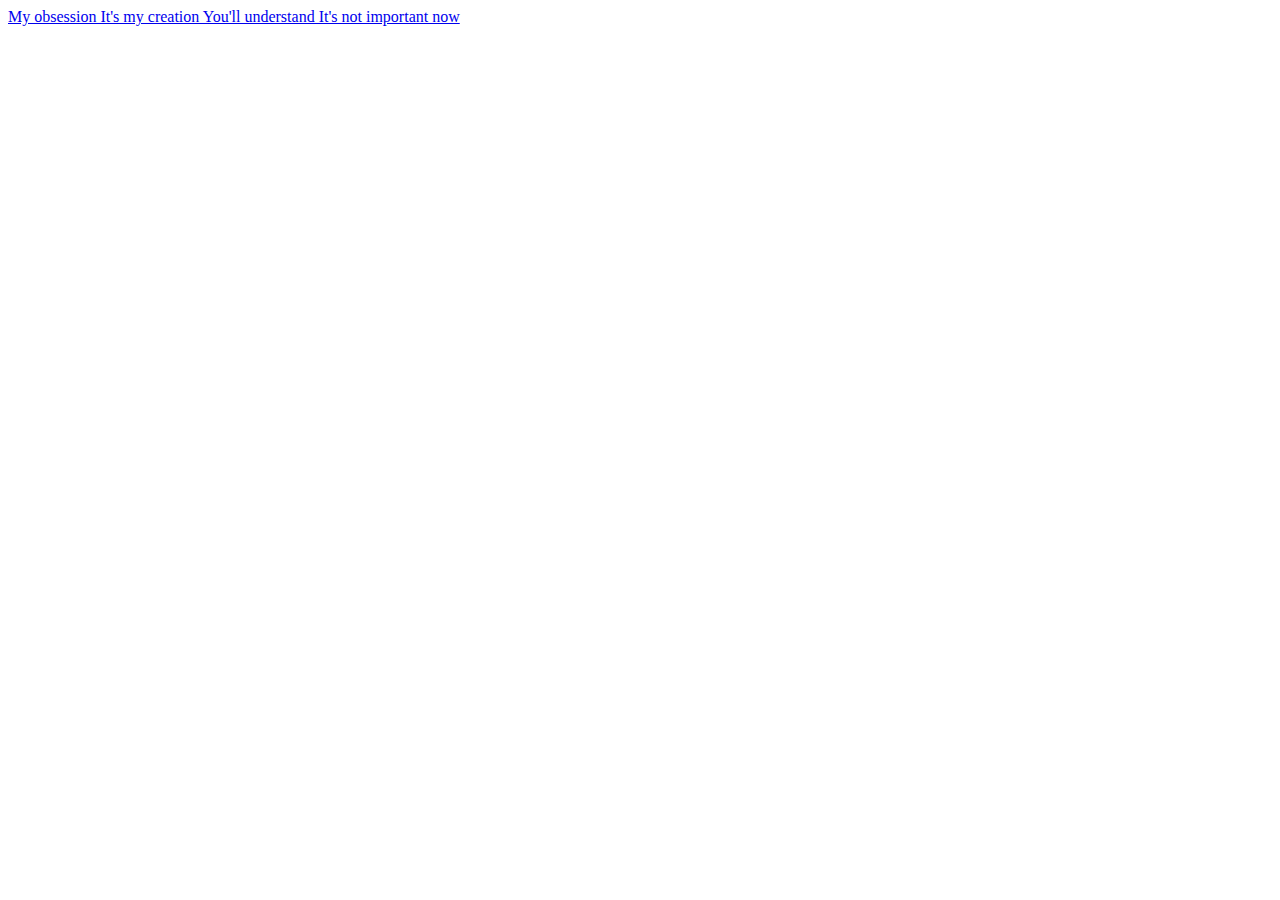
<file: index.html>
<!DOCTYPE html>
<html>
<head>
<meta charset="utf-8">
<title>iamarachinghorseiamarachinghorseiamarachinghorseiamarachinghorseiamarachinghorseiamarachinghorseiamarachinghorse</title>
</head>
<body>
	<a href="http://www.youtube.com/watch?v=uQoYeMAS5qo&noredirect=1" target="blank">
		My obsession
		It's my creation
		You'll understand
		It's not important now
	</a>
</body>
</html>
</file>
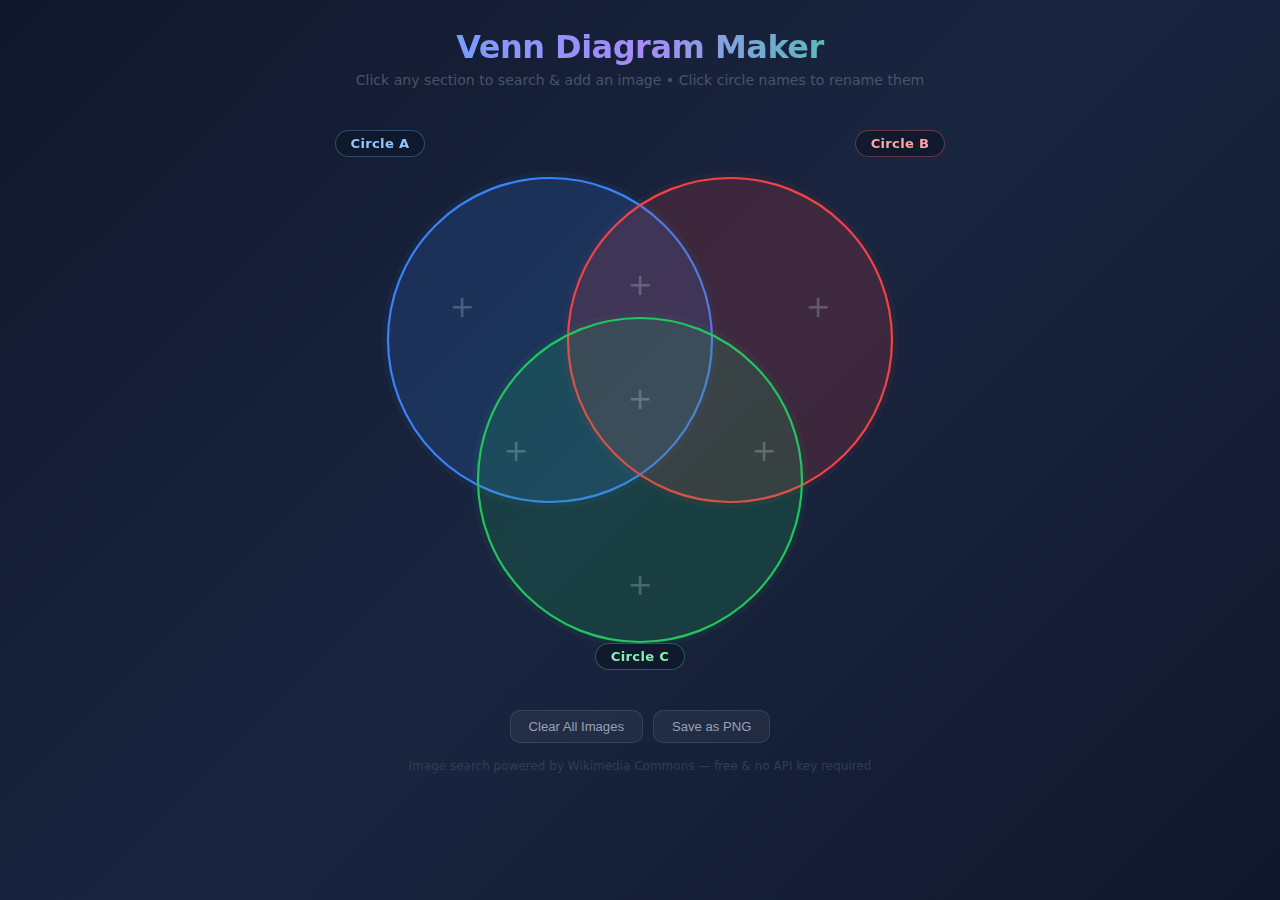
<file: venn-builder-claude/index.html>
<!DOCTYPE html>
<html lang="en">
<head>
<meta charset="UTF-8">
<meta name="viewport" content="width=device-width, initial-scale=1.0">
<title>Venn Diagram Maker</title>
<style>
* { box-sizing: border-box; margin: 0; padding: 0; }

body {
  font-family: 'Segoe UI', system-ui, -apple-system, sans-serif;
  background: linear-gradient(135deg, #0f172a 0%, #1a2540 50%, #0f172a 100%);
  min-height: 100vh;
  color: #e2e8f0;
  display: flex;
  flex-direction: column;
  align-items: center;
  padding: 28px 20px 40px;
}

header { text-align: center; margin-bottom: 24px; }

h1 {
  font-size: 2rem;
  font-weight: 700;
  background: linear-gradient(90deg, #60a5fa, #a78bfa, #34d399);
  -webkit-background-clip: text;
  -webkit-text-fill-color: transparent;
  background-clip: text;
  margin-bottom: 6px;
  letter-spacing: -0.5px;
}

.subtitle { color: #475569; font-size: 0.88rem; }

/* ── Venn wrapper ─────────────────────────────── */
#venn-wrapper {
  position: relative;
  width: min(720px, 100vw - 40px);
  user-select: none;
}

#venn-svg { width: 100%; height: auto; display: block; }

/* ── Editable circle labels ───────────────────── */
.lbl-wrap {
  position: absolute;
  pointer-events: none;
  display: flex;
  justify-content: center;
}
.lbl-wrap.lbl-a { top: 18px;  left: 0;    width: 200px; }
.lbl-wrap.lbl-b { top: 18px;  right: 0;   width: 200px; }
.lbl-wrap.lbl-c { bottom: 22px; left: 50%; transform: translateX(-50%); width: 200px; }

.circle-label {
  pointer-events: auto;
  display: inline-block;
  text-align: center;
  padding: 5px 14px;
  border-radius: 999px;
  font-size: 0.82rem;
  font-weight: 700;
  letter-spacing: 0.3px;
  cursor: text;
  outline: none;
  min-width: 90px;
  border: 1.5px solid transparent;
  transition: border-color 0.2s, background 0.2s;
  white-space: nowrap;
  background: rgba(15, 23, 42, 0.85);
  backdrop-filter: blur(6px);
}
.circle-label.la { color: #93c5fd; border-color: rgba(96,165,250,0.35); }
.circle-label.lb { color: #fca5a5; border-color: rgba(248,113,113,0.35); }
.circle-label.lc { color: #86efac; border-color: rgba(74,222,128,0.35); }
.circle-label:focus { border-color: rgba(255,255,255,0.45); background: rgba(30,41,59,0.95); }

/* ── Modal backdrop ───────────────────────────── */
#modal-bg {
  display: none;
  position: fixed;
  inset: 0;
  background: rgba(0,0,0,0.72);
  backdrop-filter: blur(4px);
  z-index: 500;
  align-items: center;
  justify-content: center;
  padding: 20px;
}
#modal-bg.show { display: flex; }

/* ── Modal box ────────────────────────────────── */
#modal {
  background: #1e293b;
  border: 1px solid #2d3f55;
  border-radius: 20px;
  padding: 26px;
  width: 100%;
  max-width: 680px;
  max-height: 88vh;
  display: flex;
  flex-direction: column;
  gap: 14px;
  box-shadow: 0 30px 70px rgba(0,0,0,0.55);
}

.modal-head { display: flex; justify-content: space-between; align-items: center; gap: 12px; }

#modal-title {
  font-size: 1rem; font-weight: 600; color: #93c5fd;
  flex: 1; white-space: nowrap; overflow: hidden; text-overflow: ellipsis;
}

#modal-close {
  background: rgba(255,255,255,0.08); border: none; color: #94a3b8;
  width: 34px; height: 34px; border-radius: 10px; font-size: 1.1rem;
  cursor: pointer; display: flex; align-items: center; justify-content: center;
  flex-shrink: 0; transition: background 0.15s, color 0.15s;
}
#modal-close:hover { background: rgba(255,255,255,0.16); color: #e2e8f0; }

/* ── Search bar ───────────────────────────────── */
.search-bar { display: flex; gap: 8px; }

#search-input {
  flex: 1; background: #0f172a; border: 1.5px solid #2d3f55; border-radius: 11px;
  color: #e2e8f0; padding: 10px 14px; font-size: 0.93rem; transition: border-color 0.2s;
}
#search-input:focus { outline: none; border-color: #3b82f6; }
#search-input::placeholder { color: #3d5166; }

#search-btn {
  background: #3b82f6; color: #fff; border: none; border-radius: 11px;
  padding: 10px 22px; font-size: 0.93rem; font-weight: 600; cursor: pointer;
  transition: background 0.15s; white-space: nowrap;
}
#search-btn:hover  { background: #2563eb; }
#search-btn:active { background: #1d4ed8; }

/* ── Results area ─────────────────────────────── */
#results-area { flex: 1; overflow-y: auto; min-height: 220px; border-radius: 10px; }

#status-msg {
  color: #3d5166; text-align: center; padding: 48px 20px;
  font-size: 0.9rem; line-height: 1.7;
}

#img-grid {
  display: grid;
  grid-template-columns: repeat(auto-fill, minmax(130px, 1fr));
  gap: 8px;
}

.thumb {
  aspect-ratio: 1; width: 100%; object-fit: cover; border-radius: 10px;
  cursor: pointer; border: 2px solid transparent; background: #0f172a; display: block;
  transition: border-color 0.15s, transform 0.15s, box-shadow 0.15s;
}
.thumb:hover {
  border-color: #3b82f6; transform: scale(1.04);
  box-shadow: 0 4px 20px rgba(59,130,246,0.35);
}

/* ── Spinner ──────────────────────────────────── */
.spinner {
  width: 28px; height: 28px;
  border: 3px solid rgba(59,130,246,0.25); border-top-color: #3b82f6;
  border-radius: 50%; animation: spin 0.75s linear infinite;
  margin: 44px auto; display: block;
}
@keyframes spin { to { transform: rotate(360deg); } }

/* ── Paste URL row ────────────────────────────── */
.paste-row {
  display: flex; gap: 8px; align-items: center;
  padding-top: 10px; border-top: 1px solid #1e2d40;
}
.paste-label { color: #3d5166; font-size: 0.8rem; white-space: nowrap; }

#url-input {
  flex: 1; background: #0f172a; border: 1.5px solid #2d3f55; border-radius: 9px;
  color: #e2e8f0; padding: 7px 11px; font-size: 0.82rem;
}
#url-input:focus { outline: none; border-color: #3b82f6; }
#url-input::placeholder { color: #3d5166; }

#url-btn {
  background: #2d3f55; color: #e2e8f0; border: none; border-radius: 9px;
  padding: 7px 16px; font-size: 0.82rem; cursor: pointer;
  transition: background 0.15s; white-space: nowrap;
}
#url-btn:hover { background: #3d5166; }

/* ── Toolbar ──────────────────────────────────── */
.toolbar { margin-top: 18px; display: flex; gap: 10px; justify-content: center; flex-wrap: wrap; }

.tool-btn {
  background: rgba(255,255,255,0.05); border: 1px solid rgba(255,255,255,0.1);
  color: #94a3b8; border-radius: 10px; padding: 8px 18px; font-size: 0.82rem;
  cursor: pointer; transition: background 0.15s, color 0.15s;
}
.tool-btn:hover { background: rgba(255,255,255,0.1); color: #e2e8f0; }

.source-note { margin-top: 16px; color: #2d3f55; font-size: 0.75rem; text-align: center; }
</style>
</head>
<body>

<header>
  <h1>Venn Diagram Maker</h1>
  <p class="subtitle">Click any section to search &amp; add an image &bull; Click circle names to rename them</p>
</header>

<div id="venn-wrapper">
  <div class="lbl-wrap lbl-a">
    <span class="circle-label la" id="lbl-a" contenteditable="true" spellcheck="false">Circle A</span>
  </div>
  <div class="lbl-wrap lbl-b">
    <span class="circle-label lb" id="lbl-b" contenteditable="true" spellcheck="false">Circle B</span>
  </div>
  <div class="lbl-wrap lbl-c">
    <span class="circle-label lc" id="lbl-c" contenteditable="true" spellcheck="false">Circle C</span>
  </div>

  <svg id="venn-svg" viewBox="0 0 720 580" xmlns="http://www.w3.org/2000/svg">
    <defs>
      <!--
        CIRCLE POSITIONS:
          A (blue/left):   cx=270 cy=228 r=162
          B (red/right):   cx=450 cy=228 r=162
          C (green/btm):   cx=360 cy=368 r=162

        MASKS for single-circle exclusive regions:
          Strategy: white rect = show all, white circle = include, black circle = exclude.
          Drawing order matters — later shapes paint over earlier ones.
      -->

      <!-- A only: show A, punch out B and C -->
      <mask id="msk-a">
        <rect width="720" height="580" fill="black"/>
        <circle cx="270" cy="228" r="162" fill="white"/>
        <circle cx="450" cy="228" r="162" fill="black"/>
        <circle cx="360" cy="368" r="162" fill="black"/>
      </mask>

      <!-- B only: show B, punch out A and C -->
      <mask id="msk-b">
        <rect width="720" height="580" fill="black"/>
        <circle cx="450" cy="228" r="162" fill="white"/>
        <circle cx="270" cy="228" r="162" fill="black"/>
        <circle cx="360" cy="368" r="162" fill="black"/>
      </mask>

      <!-- C only: show C, punch out A and B -->
      <mask id="msk-c">
        <rect width="720" height="580" fill="black"/>
        <circle cx="360" cy="368" r="162" fill="white"/>
        <circle cx="270" cy="228" r="162" fill="black"/>
        <circle cx="450" cy="228" r="162" fill="black"/>
      </mask>

      <!--
        CLIP PATHS for pairwise/triple intersections:
          Chained clip-path on a <clipPath> element restricts it to the parent clip zone,
          giving us boolean intersection without any external library.
      -->
      <clipPath id="cp-a"><circle cx="270" cy="228" r="162"/></clipPath>
      <clipPath id="cp-b"><circle cx="450" cy="228" r="162"/></clipPath>

      <!-- A ∩ B -->
      <clipPath id="cp-ab" clip-path="url(#cp-a)">
        <circle cx="450" cy="228" r="162"/>
      </clipPath>
      <!-- A ∩ C -->
      <clipPath id="cp-ac" clip-path="url(#cp-a)">
        <circle cx="360" cy="368" r="162"/>
      </clipPath>
      <!-- B ∩ C -->
      <clipPath id="cp-bc" clip-path="url(#cp-b)">
        <circle cx="360" cy="368" r="162"/>
      </clipPath>
      <!-- A ∩ B ∩ C -->
      <clipPath id="cp-abc" clip-path="url(#cp-ab)">
        <circle cx="360" cy="368" r="162"/>
      </clipPath>

      <!-- Subtraction masks: show everything EXCEPT one circle -->
      <mask id="msk-not-a">
        <rect width="720" height="580" fill="white"/>
        <circle cx="270" cy="228" r="162" fill="black"/>
      </mask>
      <mask id="msk-not-b">
        <rect width="720" height="580" fill="white"/>
        <circle cx="450" cy="228" r="162" fill="black"/>
      </mask>
      <mask id="msk-not-c">
        <rect width="720" height="580" fill="white"/>
        <circle cx="360" cy="368" r="162" fill="black"/>
      </mask>
    </defs>

    <!-- Glow halos -->
    <circle cx="270" cy="228" r="168" fill="rgba(59,130,246,0.06)"/>
    <circle cx="450" cy="228" r="168" fill="rgba(239,68,68,0.06)"/>
    <circle cx="360" cy="368" r="168" fill="rgba(34,197,94,0.06)"/>

    <!-- Main circles (fill reduced so region images show clearly) -->
    <circle cx="270" cy="228" r="162" fill="rgba(59,130,246,0.12)" stroke="#3b82f6" stroke-width="2.2"/>
    <circle cx="450" cy="228" r="162" fill="rgba(239,68,68,0.12)"  stroke="#ef4444" stroke-width="2.2"/>
    <circle cx="360" cy="368" r="162" fill="rgba(34,197,94,0.12)"  stroke="#22c55e" stroke-width="2.2"/>

    <!-- Region images (filled, masked to exact zone) — inserted by JS -->
    <g id="region-imgs"></g>

    <!-- Hover highlight — inserted by JS -->
    <g id="hover-layer"></g>

    <!-- "+" hints for empty regions — inserted by JS -->
    <g id="hints" pointer-events="none"></g>

    <!-- Transparent click catcher — must be last (on top) -->
    <rect id="click-catcher" x="0" y="0" width="720" height="580"
          fill="transparent" style="cursor:default"/>
  </svg>
</div>

<div class="toolbar">
  <button class="tool-btn" id="btn-clear">Clear All Images</button>
  <button class="tool-btn" id="btn-save">Save as PNG</button>
</div>

<p class="source-note">Image search powered by Wikimedia Commons &mdash; free &amp; no API key required</p>

<!-- Image search modal -->
<div id="modal-bg">
  <div id="modal">
    <div class="modal-head">
      <h2 id="modal-title">Add Image</h2>
      <button id="modal-close" title="Close">✕</button>
    </div>
    <div class="search-bar">
      <input id="search-input" type="text"
             placeholder="Search images — e.g. ocean, teamwork, technology…"
             autocomplete="off">
      <button id="search-btn">Search</button>
    </div>
    <div id="results-area">
      <p id="status-msg">Type a search term above and press Search</p>
      <div id="img-grid"></div>
    </div>
    <div class="paste-row">
      <span class="paste-label">Or paste any image URL:</span>
      <input id="url-input" type="text" placeholder="https://example.com/photo.jpg">
      <button id="url-btn">Use</button>
    </div>
  </div>
</div>

<script>
// ─── Geometry (SVG viewBox: 720 × 580) ────────────────────────────────
const C = {
  a: { cx: 270, cy: 228, r: 162 },
  b: { cx: 450, cy: 228, r: 162 },
  c: { cx: 360, cy: 368, r: 162 },
};

// Visual center of each region (for "+" hints and hover feedback)
const CENTERS = {
  a:   [182, 196],
  b:   [538, 196],
  c:   [360, 474],
  ab:  [360, 174],
  ac:  [236, 340],
  bc:  [484, 340],
  abc: [360, 288],
};

// SVG mask/clip attributes per region
const REGION_ATTRS = {
  a:   { mask: 'url(#msk-a)' },
  b:   { mask: 'url(#msk-b)' },
  c:   { mask: 'url(#msk-c)' },
  ab:  { 'clip-path': 'url(#cp-ab)',  mask: 'url(#msk-not-c)' },
  ac:  { 'clip-path': 'url(#cp-ac)',  mask: 'url(#msk-not-b)' },
  bc:  { 'clip-path': 'url(#cp-bc)',  mask: 'url(#msk-not-a)' },
  abc: { 'clip-path': 'url(#cp-abc)' },
};

// ─── State ─────────────────────────────────────────────────────────────
const images = {};       // regionKey → image URL
let activeRegion = null;
let hoveredRegion = null;

// ─── Helpers ───────────────────────────────────────────────────────────
function lbl(x) {
  return document.getElementById('lbl-' + x).textContent.trim() || 'Circle ' + x.toUpperCase();
}

function regionName(key) {
  const map = {
    a:   () => `Only "${lbl('a')}"`,
    b:   () => `Only "${lbl('b')}"`,
    c:   () => `Only "${lbl('c')}"`,
    ab:  () => `"${lbl('a')}" ∩ "${lbl('b')}"`,
    ac:  () => `"${lbl('a')}" ∩ "${lbl('c')}"`,
    bc:  () => `"${lbl('b')}" ∩ "${lbl('c')}"`,
    abc: () => `All three overlap`,
  };
  return map[key]();
}

function inCircle(x, y, c) {
  return (x - c.cx) ** 2 + (y - c.cy) ** 2 <= c.r * c.r;
}

function hitRegion(x, y) {
  const a = inCircle(x, y, C.a), b = inCircle(x, y, C.b), c = inCircle(x, y, C.c);
  if (a && b && c) return 'abc';
  if (a && b)      return 'ab';
  if (a && c)      return 'ac';
  if (b && c)      return 'bc';
  if (a)           return 'a';
  if (b)           return 'b';
  if (c)           return 'c';
  return null;
}

const svgNS = 'http://www.w3.org/2000/svg';
function svgEl(tag, attrs) {
  const el = document.createElementNS(svgNS, tag);
  Object.entries(attrs).forEach(([k, v]) => el.setAttribute(k, v));
  return el;
}

// ─── Read URL params → set labels ──────────────────────────────────────
(function applyUrlParams() {
  const p = new URLSearchParams(window.location.search);
  ['a', 'b', 'c'].forEach(k => {
    const v = p.get(k);
    if (v) document.getElementById('lbl-' + k).textContent = v;
  });
})();

// ─── Render region images (full-zone fill via SVG mask/clip) ───────────
function renderImages() {
  const g = document.getElementById('region-imgs');
  g.innerHTML = '';

  for (const [region, url] of Object.entries(images)) {
    const attrs = {
      x: '0', y: '0', width: '720', height: '580',
      href: url,
      preserveAspectRatio: 'xMidYMid slice',
      style: 'cursor:pointer',
      ...REGION_ATTRS[region],
    };
    const img = svgEl('image', attrs);
    // Click is caught by the click-catcher rect on top, so this handler
    // is a fallback for browsers where the catcher doesn't block image clicks.
    img.addEventListener('click', e => { e.stopPropagation(); openModal(region); });
    g.appendChild(img);
  }
}

// ─── Render "+" hints in empty regions ─────────────────────────────────
function renderHints() {
  const g = document.getElementById('hints');
  g.innerHTML = '';
  for (const [region, [x, y]] of Object.entries(CENTERS)) {
    if (images[region]) continue;
    const t = svgEl('text', {
      x, y,
      'text-anchor': 'middle',
      'dominant-baseline': 'middle',
      fill: 'rgba(255,255,255,0.22)',
      'font-size': '30',
      'font-weight': '200',
    });
    t.textContent = '+';
    g.appendChild(t);
  }
}

// ─── Render hover highlight ────────────────────────────────────────────
function renderHover() {
  const g = document.getElementById('hover-layer');
  g.innerHTML = '';
  if (!hoveredRegion) return;
  hoveredRegion.split('').forEach(k => {
    g.appendChild(svgEl('circle', {
      cx: C[k].cx, cy: C[k].cy, r: C[k].r,
      fill: 'rgba(255,255,255,0.08)',
      stroke: 'rgba(255,255,255,0.15)',
      'stroke-width': '1',
    }));
  });
}

function renderAll() {
  renderImages();
  renderHints();
}

// ─── SVG pointer events ────────────────────────────────────────────────
const vennSvg = document.getElementById('venn-svg');

function svgCoords(e) {
  const r = vennSvg.getBoundingClientRect();
  return [
    (e.clientX - r.left) * (720 / r.width),
    (e.clientY - r.top)  * (580 / r.height),
  ];
}

document.getElementById('click-catcher').addEventListener('click', e => {
  const [x, y] = svgCoords(e);
  const region = hitRegion(x, y);
  if (region) openModal(region);
});

document.getElementById('click-catcher').addEventListener('mousemove', e => {
  const [x, y] = svgCoords(e);
  const region = hitRegion(x, y);
  if (region !== hoveredRegion) {
    hoveredRegion = region;
    renderHover();
    document.getElementById('click-catcher').style.cursor = region ? 'pointer' : 'default';
  }
});

document.getElementById('click-catcher').addEventListener('mouseleave', () => {
  hoveredRegion = null;
  renderHover();
});

// ─── Modal ─────────────────────────────────────────────────────────────
function openModal(region) {
  activeRegion = region;
  document.getElementById('modal-title').textContent = `Add Image — ${regionName(region)}`;
  document.getElementById('search-input').value = '';
  document.getElementById('url-input').value = '';
  document.getElementById('img-grid').innerHTML = '';
  document.getElementById('status-msg').textContent = 'Type a search term above and press Search';
  document.getElementById('status-msg').style.display = 'block';
  document.getElementById('modal-bg').classList.add('show');
  setTimeout(() => document.getElementById('search-input').focus(), 60);
}

function closeModal() {
  document.getElementById('modal-bg').classList.remove('show');
  activeRegion = null;
}

document.getElementById('modal-close').addEventListener('click', closeModal);
document.getElementById('modal-bg').addEventListener('click', e => {
  if (e.target === document.getElementById('modal-bg')) closeModal();
});
document.addEventListener('keydown', e => { if (e.key === 'Escape') closeModal(); });

// ─── Image search — Wikimedia Commons ──────────────────────────────────
async function doSearch(query) {
  const grid   = document.getElementById('img-grid');
  const status = document.getElementById('status-msg');

  grid.innerHTML = '';
  status.innerHTML = '<span class="spinner"></span>';
  status.style.display = 'block';

  const IMAGE_EXTS = new Set(['jpg', 'jpeg', 'png', 'gif', 'webp']);

  try {
    const url = 'https://commons.wikimedia.org/w/api.php?' + new URLSearchParams({
      action:       'query',
      generator:    'search',
      gsrsearch:    query,
      gsrnamespace: '6',
      gsrlimit:     '24',
      prop:         'imageinfo',
      iiprop:       'url|thumburl|mediatype',
      iiurlwidth:   '280',
      format:       'json',
      origin:       '*',
    });

    const res  = await fetch(url);
    const data = await res.json();

    status.style.display = 'none';

    if (!data.query || !data.query.pages) {
      status.textContent = 'No images found. Try different keywords.';
      status.style.display = 'block';
      return;
    }

    let count = 0;
    Object.values(data.query.pages).forEach(page => {
      const info = page.imageinfo && page.imageinfo[0];
      if (!info) return;
      const ext = (info.url || '').split('.').pop().split('?')[0].toLowerCase();
      if (!IMAGE_EXTS.has(ext)) return;

      const thumbUrl = info.thumburl || info.url;
      const fullUrl  = info.url;

      const img = document.createElement('img');
      img.className = 'thumb';
      img.src = thumbUrl;
      img.loading = 'lazy';
      img.title = (page.title || '').replace('File:', '') || 'Click to use';
      img.addEventListener('click', () => selectImage(fullUrl));
      img.addEventListener('error', () => img.remove());
      grid.appendChild(img);
      count++;
    });

    if (count === 0) {
      status.textContent = 'No images found. Try different keywords.';
      status.style.display = 'block';
    }
  } catch (err) {
    status.textContent = 'Search failed — check your internet connection.\nYou can also paste an image URL below.';
    status.style.display = 'block';
  }
}

document.getElementById('search-btn').addEventListener('click', () => {
  const q = document.getElementById('search-input').value.trim();
  if (q) doSearch(q);
});
document.getElementById('search-input').addEventListener('keydown', e => {
  if (e.key === 'Enter') { const q = e.target.value.trim(); if (q) doSearch(q); }
});

document.getElementById('url-btn').addEventListener('click', () => {
  const url = document.getElementById('url-input').value.trim();
  if (url) selectImage(url);
});
document.getElementById('url-input').addEventListener('keydown', e => {
  if (e.key === 'Enter') { const url = e.target.value.trim(); if (url) selectImage(url); }
});

function selectImage(url) {
  if (!activeRegion) return;
  images[activeRegion] = url;
  renderAll();
  closeModal();
}

// ─── Toolbar ───────────────────────────────────────────────────────────
document.getElementById('btn-clear').addEventListener('click', () => {
  if (!Object.keys(images).length) return;
  if (confirm('Remove all images from the diagram?')) {
    Object.keys(images).forEach(k => delete images[k]);
    renderAll();
  }
});

// ─── PNG Export ────────────────────────────────────────────────────────
// Strategy:
//   1. Inline all external images as base64 data-URLs (needed for canvas taint)
//   2. Serialize the SVG with inlined hrefs
//   3. Draw to canvas at 2× resolution
//   4. Paint the labels on top using canvas 2D text API
document.getElementById('btn-save').addEventListener('click', async () => {
  const SCALE = 2;
  const VW = 720, VH = 580;
  const CW = VW * SCALE, CH = VH * SCALE;

  // Step 1 — fetch and inline each region image as a data URL
  const inlined = {};
  await Promise.allSettled(
    Object.entries(images).map(async ([region, url]) => {
      try {
        const res  = await fetch(url);
        const blob = await res.blob();
        inlined[region] = await new Promise((ok, fail) => {
          const r = new FileReader();
          r.onload  = e => ok(e.target.result);
          r.onerror = fail;
          r.readAsDataURL(blob);
        });
      } catch (_) {
        inlined[region] = url; // fallback — may fail if CORS blocked
      }
    })
  );

  // Step 2 — build a clone of the SVG with inlined hrefs
  const svgClone = vennSvg.cloneNode(true);
  svgClone.querySelectorAll('image').forEach(imgEl => {
    const region = Object.keys(images).find(k => images[k] === imgEl.getAttribute('href'));
    if (region && inlined[region]) imgEl.setAttribute('href', inlined[region]);
    imgEl.removeAttribute('style'); // remove cursor style
  });
  // Remove click-catcher so it doesn't block rendering
  const cc = svgClone.querySelector('#click-catcher');
  if (cc) cc.remove();

  const svgStr  = new XMLSerializer().serializeToString(svgClone);
  const svgBlob = new Blob([svgStr], { type: 'image/svg+xml' });
  const svgUrl  = URL.createObjectURL(svgBlob);

  const svgImg = new Image();
  svgImg.onload = () => {
    URL.revokeObjectURL(svgUrl);

    const canvas = document.createElement('canvas');
    canvas.width  = CW;
    canvas.height = CH;
    const ctx = canvas.getContext('2d');

    // Dark background
    ctx.fillStyle = '#0f172a';
    ctx.fillRect(0, 0, CW, CH);

    // Draw the SVG (circles + masked images)
    ctx.drawImage(svgImg, 0, 0, CW, CH);

    // Step 4 — paint labels on top
    drawLabelsOnCanvas(ctx, SCALE);

    // Download
    const link = document.createElement('a');
    link.download = 'venn-diagram.png';
    link.href = canvas.toDataURL('image/png');
    link.click();
  };
  svgImg.onerror = () => {
    URL.revokeObjectURL(svgUrl);
    alert('Export failed — some images may have cross-origin restrictions.');
  };
  svgImg.src = svgUrl;
});

// Label positions in SVG viewBox coords (matched to CSS lbl-wrap positions)
const LABEL_EXPORT_POS = {
  a:   { x: 100, y: 38, align: 'center' },
  b:   { x: 620, y: 38, align: 'center' },
  c:   { x: 360, y: 554, align: 'center' },
};
const LABEL_COLORS = { a: '#93c5fd', b: '#fca5a5', c: '#86efac' };

function drawLabelsOnCanvas(ctx, scale) {
  const fontSize = 13 * scale;
  const padX = 12 * scale, padY = 5 * scale;
  const radius = 999; // pill shape

  ctx.font = `700 ${fontSize}px 'Segoe UI', system-ui, sans-serif`;
  ctx.textBaseline = 'middle';

  ['a', 'b', 'c'].forEach(k => {
    const text = lbl(k);
    const pos  = LABEL_EXPORT_POS[k];
    const tw   = ctx.measureText(text).width;
    const bw   = tw + padX * 2;
    const bh   = fontSize + padY * 2;
    const bx   = pos.x * scale - bw / 2;
    const by   = pos.y * scale - bh / 2;

    // Pill background
    ctx.fillStyle = 'rgba(15,23,42,0.88)';
    ctx.beginPath();
    ctx.roundRect(bx, by, bw, bh, bh / 2);
    ctx.fill();

    // Pill border
    ctx.strokeStyle = LABEL_COLORS[k].replace(')', ', 0.4)').replace('rgb', 'rgba').replace('#', '');
    // simpler: just use globalAlpha
    ctx.globalAlpha = 0.5;
    ctx.strokeStyle = LABEL_COLORS[k];
    ctx.lineWidth = 1.5 * scale;
    ctx.beginPath();
    ctx.roundRect(bx, by, bw, bh, bh / 2);
    ctx.stroke();
    ctx.globalAlpha = 1;

    // Text
    ctx.fillStyle = LABEL_COLORS[k];
    ctx.fillText(text, pos.x * scale - tw / 2, pos.y * scale);
  });
}

// ─── Init ──────────────────────────────────────────────────────────────
renderAll();
</script>
</body>
</html>
</file>
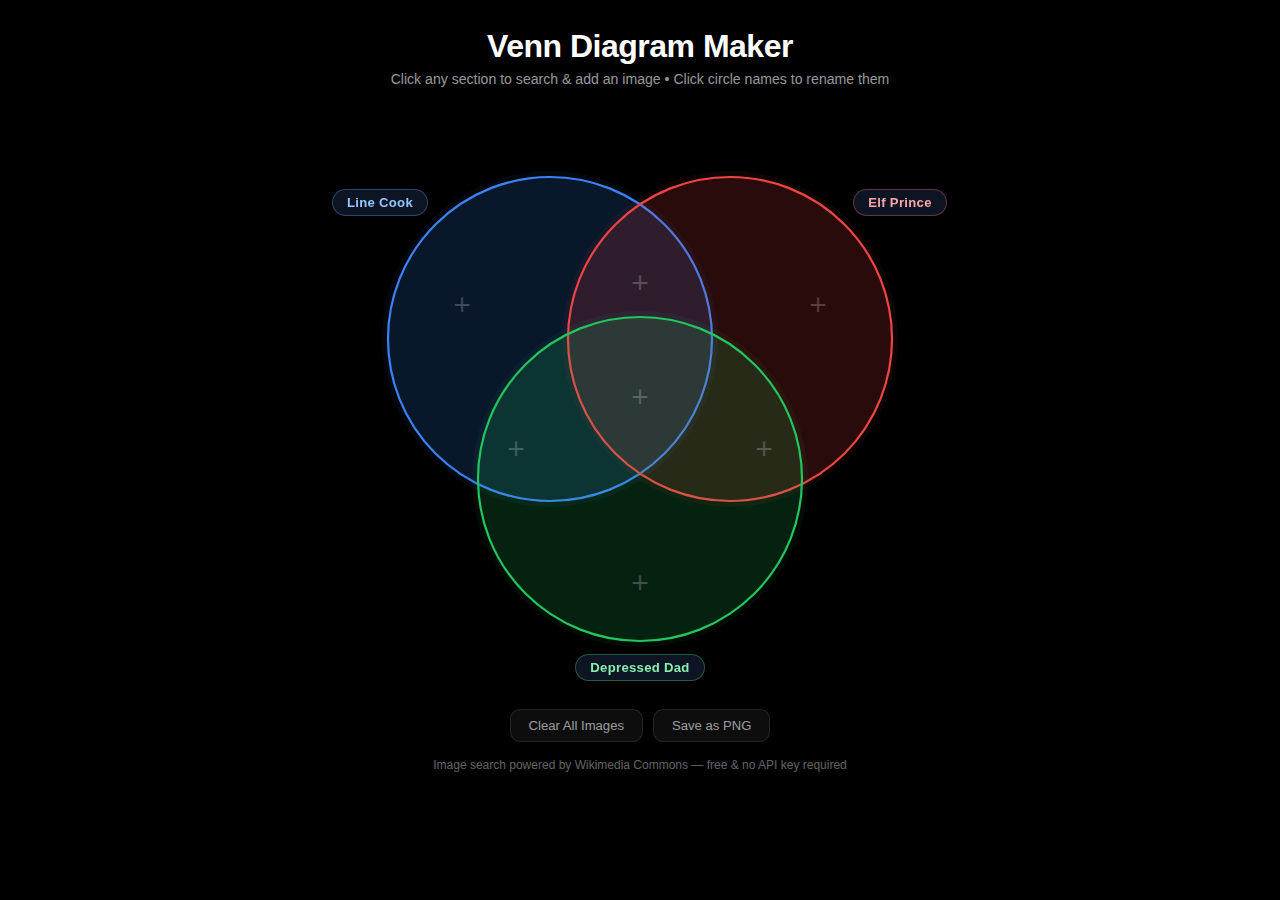
<file: venn-builder/index.html>
<!DOCTYPE html>
<html lang="en">

<head>
  <meta charset="UTF-8">
  <meta name="viewport" content="width=device-width, initial-scale=1.0">
  <title>Venn Diagram Maker</title>
  <style>
    * {
      box-sizing: border-box;
      margin: 0;
      padding: 0;
    }

    body {
      font-family: 'Helvetica Neue', Helvetica, system-ui, -apple-system, sans-serif;
      /* background: linear-gradient(135deg, #0f172a 0%, #1a2540 50%, #0f172a 100%); */
      background-color: #000;
      min-height: 100vh;
      color: #e2e8f0;
      display: flex;
      flex-direction: column;
      align-items: center;
      padding: 28px 20px 40px;
    }

    header {
      text-align: center;
      margin-bottom: 24px;
    }

    h1 {
      font-size: 2rem;
      font-weight: 700;
      /* background: linear-gradient(90deg, #60a5fa, #a78bfa, #34d399); */
      /* -webkit-background-clip: text;
      -webkit-text-fill-color: transparent; */
      color: #FFF;
      background-clip: text;
      margin-bottom: 6px;
      letter-spacing: -0.5px;
    }

    .subtitle {
      color: rgba(255, 255, 255, 0.6);
      font-size: 0.88rem;
    }

    /* ── Venn wrapper ─────────────────────────────── */
    #venn-wrapper {
      position: relative;
      width: min(720px, 100vw - 40px);
      user-select: none;
    }

    #venn-svg {
      width: 100%;
      height: auto;
      display: block;
    }

    /* ── Editable circle labels ───────────────────── */
    .lbl-wrap {
      position: absolute;
      pointer-events: none;
      display: flex;
      justify-content: center;
    }

    .lbl-wrap.lbl-a {
      top: 78px;
      left: 0;
      width: 200px;
    }

    .lbl-wrap.lbl-b {
      top: 78px;
      right: 0;
      width: 200px;
    }

    .lbl-wrap.lbl-c {
      bottom: 10px;
      left: 50%;
      transform: translateX(-50%);
      width: 200px;
    }

    .circle-label {
      pointer-events: auto;
      display: inline-block;
      text-align: center;
      padding: 5px 14px;
      border-radius: 999px;
      font-size: 0.82rem;
      font-weight: 700;
      letter-spacing: 0.3px;
      cursor: text;
      outline: none;
      min-width: 90px;
      border: 1.5px solid transparent;
      transition: border-color 0.2s, background 0.2s;
      white-space: nowrap;
      background: rgba(15, 23, 42, 0.85);
      backdrop-filter: blur(6px);
    }

    .circle-label.la {
      color: #93c5fd;
      border-color: rgba(96, 165, 250, 0.35);
    }

    .circle-label.lb {
      color: #fca5a5;
      border-color: rgba(248, 113, 113, 0.35);
    }

    .circle-label.lc {
      color: #86efac;
      border-color: rgba(74, 222, 128, 0.35);
    }

    .circle-label:focus {
      border-color: rgba(255, 255, 255, 0.45);
      background: rgba(30, 41, 59, 0.95);
    }

    /* ── Modal backdrop ───────────────────────────── */
    #modal-bg {
      display: none;
      position: fixed;
      inset: 0;
      background: rgba(0, 0, 0, 0.72);
      backdrop-filter: blur(4px);
      z-index: 500;
      align-items: center;
      justify-content: center;
      padding: 20px;
    }

    #modal-bg.show {
      display: flex;
    }

    /* ── Modal box ────────────────────────────────── */
    #modal {
      background: #1e293b;
      border: 1px solid #2d3f55;
      border-radius: 20px;
      padding: 26px;
      width: 100%;
      max-width: 680px;
      max-height: 88vh;
      display: flex;
      flex-direction: column;
      gap: 14px;
      box-shadow: 0 30px 70px rgba(0, 0, 0, 0.55);
    }

    .modal-head {
      display: flex;
      justify-content: space-between;
      align-items: center;
      gap: 12px;
    }

    #modal-title {
      font-size: 1rem;
      font-weight: 600;
      color: #93c5fd;
      flex: 1;
      white-space: nowrap;
      overflow: hidden;
      text-overflow: ellipsis;
    }

    #modal-close {
      background: rgba(255, 255, 255, 0.08);
      border: none;
      color: #94a3b8;
      width: 34px;
      height: 34px;
      border-radius: 10px;
      font-size: 1.1rem;
      cursor: pointer;
      display: flex;
      align-items: center;
      justify-content: center;
      flex-shrink: 0;
      transition: background 0.15s, color 0.15s;
    }

    #modal-close:hover {
      background: rgba(255, 255, 255, 0.16);
      color: #e2e8f0;
    }

    /* ── Search bar ───────────────────────────────── */
    .search-bar {
      display: flex;
      gap: 8px;
    }

    #search-input {
      flex: 1;
      background: #0f172a;
      border: 1.5px solid #2d3f55;
      border-radius: 11px;
      color: #e2e8f0;
      padding: 10px 14px;
      font-size: 0.93rem;
      transition: border-color 0.2s;
    }

    #search-input:focus {
      outline: none;
      border-color: #3b82f6;
    }

    #search-input::placeholder {
      color: #3d5166;
    }

    #search-btn {
      background: #3b82f6;
      color: #fff;
      border: none;
      border-radius: 11px;
      padding: 10px 22px;
      font-size: 0.93rem;
      font-weight: 600;
      cursor: pointer;
      transition: background 0.15s;
      white-space: nowrap;
    }

    #search-btn:hover {
      background: #2563eb;
    }

    #search-btn:active {
      background: #1d4ed8;
    }

    /* ── Results area ─────────────────────────────── */
    #results-area {
      flex: 1;
      overflow-y: auto;
      min-height: 220px;
      border-radius: 10px;
    }

    #status-msg {
      color: #3d5166;
      text-align: center;
      padding: 48px 20px;
      font-size: 0.9rem;
      line-height: 1.7;
    }

    #img-grid {
      display: grid;
      grid-template-columns: repeat(auto-fill, minmax(130px, 1fr));
      gap: 8px;
    }

    .thumb {
      aspect-ratio: 1;
      width: 100%;
      object-fit: cover;
      border-radius: 10px;
      cursor: pointer;
      border: 2px solid transparent;
      background: #0f172a;
      display: block;
      transition: border-color 0.15s, transform 0.15s, box-shadow 0.15s;
    }

    .thumb:hover {
      border-color: #3b82f6;
      transform: scale(1.04);
      box-shadow: 0 4px 20px rgba(59, 130, 246, 0.35);
    }

    /* ── Spinner ──────────────────────────────────── */
    .spinner {
      width: 28px;
      height: 28px;
      border: 3px solid rgba(59, 130, 246, 0.25);
      border-top-color: #3b82f6;
      border-radius: 50%;
      animation: spin 0.75s linear infinite;
      margin: 44px auto;
      display: block;
    }

    @keyframes spin {
      to {
        transform: rotate(360deg);
      }
    }

    /* ── Paste URL row ────────────────────────────── */
    .paste-row {
      display: flex;
      gap: 8px;
      align-items: center;
      padding-top: 10px;
      border-top: 1px solid #1e2d40;
    }

    .paste-label {
      color: #3d5166;
      font-size: 0.8rem;
      white-space: nowrap;
    }

    #url-input {
      flex: 1;
      background: #0f172a;
      border: 1.5px solid #2d3f55;
      border-radius: 9px;
      color: #e2e8f0;
      padding: 7px 11px;
      font-size: 0.82rem;
    }

    #url-input:focus {
      outline: none;
      border-color: #3b82f6;
    }

    #url-input::placeholder {
      color: #3d5166;
    }

    #url-btn {
      background: #2d3f55;
      color: #e2e8f0;
      border: none;
      border-radius: 9px;
      padding: 7px 16px;
      font-size: 0.82rem;
      cursor: pointer;
      transition: background 0.15s;
      white-space: nowrap;
    }

    #url-btn:hover {
      background: #3d5166;
    }

    /* ── Toolbar ──────────────────────────────────── */
    .toolbar {
      margin-top: 18px;
      display: flex;
      gap: 10px;
      justify-content: center;
      flex-wrap: wrap;
    }

    .tool-btn {
      background: rgba(255, 255, 255, 0.05);
      border: 1px solid rgba(255, 255, 255, 0.1);
      color: rgba(255, 255, 255, 0.6);
      border-radius: 10px;
      padding: 8px 18px;
      font-size: 0.82rem;
      cursor: pointer;
      transition: background 0.15s, color 0.15s;
    }

    .tool-btn:hover {
      background: rgba(255, 255, 255, 0.1);
      color: rgba(255, 255, 255, 0.8)
    }

    .source-note {
      margin-top: 16px;
      color: rgba(255, 255, 255, 0.4);
      font-size: 0.75rem;
      text-align: center;
    }
  </style>
</head>

<body>

  <header>
    <h1>Venn Diagram Maker</h1>
    <p class="subtitle">Click any section to search &amp; add an image &bull; Click circle names to rename them</p>
  </header>

  <div id="venn-wrapper">
    <div class="lbl-wrap lbl-a">
      <span class="circle-label la" id="lbl-a" contenteditable="true" spellcheck="false">Line Cook</span>
    </div>
    <div class="lbl-wrap lbl-b">
      <span class="circle-label lb" id="lbl-b" contenteditable="true" spellcheck="false">Elf Prince</span>
    </div>
    <div class="lbl-wrap lbl-c">
      <span class="circle-label lc" id="lbl-c" contenteditable="true" spellcheck="false">Depressed Dad</span>
    </div>

    <svg id="venn-svg" viewBox="0 0 720 580" xmlns="http://www.w3.org/2000/svg">
      <defs>
        <!--
        CIRCLE POSITIONS:
          A (blue/left):   cx=270 cy=228 r=162
          B (red/right):   cx=450 cy=228 r=162
          C (green/btm):   cx=360 cy=368 r=162

        MASKS for single-circle exclusive regions:
          Strategy: white rect = show all, white circle = include, black circle = exclude.
          Drawing order matters — later shapes paint over earlier ones.
      -->

        <!-- A only: show A, punch out B and C -->
        <mask id="msk-a">
          <rect width="720" height="580" fill="black" />
          <circle cx="270" cy="228" r="162" fill="white" />
          <circle cx="450" cy="228" r="162" fill="black" />
          <circle cx="360" cy="368" r="162" fill="black" />
        </mask>

        <!-- B only: show B, punch out A and C -->
        <mask id="msk-b">
          <rect width="720" height="580" fill="black" />
          <circle cx="450" cy="228" r="162" fill="white" />
          <circle cx="270" cy="228" r="162" fill="black" />
          <circle cx="360" cy="368" r="162" fill="black" />
        </mask>

        <!-- C only: show C, punch out A and B -->
        <mask id="msk-c">
          <rect width="720" height="580" fill="black" />
          <circle cx="360" cy="368" r="162" fill="white" />
          <circle cx="270" cy="228" r="162" fill="black" />
          <circle cx="450" cy="228" r="162" fill="black" />
        </mask>

        <!--
        CLIP PATHS for pairwise/triple intersections:
          Chained clip-path on a <clipPath> element restricts it to the parent clip zone,
          giving us boolean intersection without any external library.
      -->
        <clipPath id="cp-a">
          <circle cx="270" cy="228" r="162" />
        </clipPath>
        <clipPath id="cp-b">
          <circle cx="450" cy="228" r="162" />
        </clipPath>

        <!-- A ∩ B -->
        <clipPath id="cp-ab" clip-path="url(#cp-a)">
          <circle cx="450" cy="228" r="162" />
        </clipPath>
        <!-- A ∩ C -->
        <clipPath id="cp-ac" clip-path="url(#cp-a)">
          <circle cx="360" cy="368" r="162" />
        </clipPath>
        <!-- B ∩ C -->
        <clipPath id="cp-bc" clip-path="url(#cp-b)">
          <circle cx="360" cy="368" r="162" />
        </clipPath>
        <!-- A ∩ B ∩ C -->
        <clipPath id="cp-abc" clip-path="url(#cp-ab)">
          <circle cx="360" cy="368" r="162" />
        </clipPath>

        <!-- Subtraction masks: show everything EXCEPT one circle -->
        <mask id="msk-not-a">
          <rect width="720" height="580" fill="white" />
          <circle cx="270" cy="228" r="162" fill="black" />
        </mask>
        <mask id="msk-not-b">
          <rect width="720" height="580" fill="white" />
          <circle cx="450" cy="228" r="162" fill="black" />
        </mask>
        <mask id="msk-not-c">
          <rect width="720" height="580" fill="white" />
          <circle cx="360" cy="368" r="162" fill="black" />
        </mask>
      </defs>

      <!-- Glow halos -->
      <circle cx="270" cy="228" r="168" fill="rgba(59,130,246,0.06)" />
      <circle cx="450" cy="228" r="168" fill="rgba(239,68,68,0.06)" />
      <circle cx="360" cy="368" r="168" fill="rgba(34,197,94,0.06)" />

      <!-- Main circles (fill reduced so region images show clearly) -->
      <circle cx="270" cy="228" r="162" fill="rgba(59,130,246,0.12)" stroke="#3b82f6" stroke-width="2.2" />
      <circle cx="450" cy="228" r="162" fill="rgba(239,68,68,0.12)" stroke="#ef4444" stroke-width="2.2" />
      <circle cx="360" cy="368" r="162" fill="rgba(34,197,94,0.12)" stroke="#22c55e" stroke-width="2.2" />

      <!-- Region images (filled, masked to exact zone) — inserted by JS -->
      <g id="region-imgs"></g>

      <!-- Hover highlight — inserted by JS -->
      <g id="hover-layer"></g>

      <!-- "+" hints for empty regions — inserted by JS -->
      <g id="hints" pointer-events="none"></g>

      <!-- Transparent click catcher — must be last (on top) -->
      <rect id="click-catcher" x="0" y="0" width="720" height="580" fill="transparent" style="cursor:default" />
    </svg>
  </div>

  <div class="toolbar">
    <button class="tool-btn" id="btn-clear">Clear All Images</button>
    <button class="tool-btn" id="btn-save">Save as PNG</button>
  </div>

  <p class="source-note">Image search powered by Wikimedia Commons &mdash; free &amp; no API key required</p>

  <!-- Image search modal -->
  <div id="modal-bg">
    <div id="modal">
      <div class="modal-head">
        <h2 id="modal-title">Add Image</h2>
        <button id="modal-close" title="Close">✕</button>
      </div>
      <div class="search-bar">
        <input id="search-input" type="text" placeholder="Search images — e.g. ocean, teamwork, technology…"
          autocomplete="off">
        <button id="search-btn">Search</button>
      </div>
      <div id="results-area">
        <p id="status-msg">Type a search term above and press Search</p>
        <div id="img-grid"></div>
      </div>
      <div class="paste-row">
        <span class="paste-label">Or paste any image URL:</span>
        <input id="url-input" type="text" placeholder="https://example.com/photo.jpg">
        <button id="url-btn">Use</button>
      </div>
    </div>
  </div>

  <script>
    // ─── Geometry (SVG viewBox: 720 × 580) ────────────────────────────────
    const C = {
      a: { cx: 270, cy: 228, r: 162 },
      b: { cx: 450, cy: 228, r: 162 },
      c: { cx: 360, cy: 368, r: 162 },
    };

    // Visual center of each region (for "+" hints and hover feedback)
    const CENTERS = {
      a: [182, 196],
      b: [538, 196],
      c: [360, 474],
      ab: [360, 174],
      ac: [236, 340],
      bc: [484, 340],
      abc: [360, 288],
    };

    // SVG mask/clip attributes per region
    const REGION_ATTRS = {
      a: { mask: 'url(#msk-a)' },
      b: { mask: 'url(#msk-b)' },
      c: { mask: 'url(#msk-c)' },
      ab: { 'clip-path': 'url(#cp-ab)', mask: 'url(#msk-not-c)' },
      ac: { 'clip-path': 'url(#cp-ac)', mask: 'url(#msk-not-b)' },
      bc: { 'clip-path': 'url(#cp-bc)', mask: 'url(#msk-not-a)' },
      abc: { 'clip-path': 'url(#cp-abc)' },
    };

    // ─── State ─────────────────────────────────────────────────────────────
    const images = {};       // regionKey → image URL
    let activeRegion = null;
    let hoveredRegion = null;

    // ─── Helpers ───────────────────────────────────────────────────────────
    function lbl(x) {
      return document.getElementById('lbl-' + x).textContent.trim() || 'Circle ' + x.toUpperCase();
    }

    function regionName(key) {
      const map = {
        a: () => `Only "${lbl('a')}"`,
        b: () => `Only "${lbl('b')}"`,
        c: () => `Only "${lbl('c')}"`,
        ab: () => `"${lbl('a')}" ∩ "${lbl('b')}"`,
        ac: () => `"${lbl('a')}" ∩ "${lbl('c')}"`,
        bc: () => `"${lbl('b')}" ∩ "${lbl('c')}"`,
        abc: () => `All three overlap`,
      };
      return map[key]();
    }

    function inCircle(x, y, c) {
      return (x - c.cx) ** 2 + (y - c.cy) ** 2 <= c.r * c.r;
    }

    function hitRegion(x, y) {
      const a = inCircle(x, y, C.a), b = inCircle(x, y, C.b), c = inCircle(x, y, C.c);
      if (a && b && c) return 'abc';
      if (a && b) return 'ab';
      if (a && c) return 'ac';
      if (b && c) return 'bc';
      if (a) return 'a';
      if (b) return 'b';
      if (c) return 'c';
      return null;
    }

    const svgNS = 'http://www.w3.org/2000/svg';
    function svgEl(tag, attrs) {
      const el = document.createElementNS(svgNS, tag);
      Object.entries(attrs).forEach(([k, v]) => el.setAttribute(k, v));
      return el;
    }

    // ─── Read URL params → set labels ──────────────────────────────────────
    (function applyUrlParams() {
      const p = new URLSearchParams(window.location.search);
      ['a', 'b', 'c'].forEach(k => {
        const v = p.get(k);
        if (v) document.getElementById('lbl-' + k).textContent = v;
      });
    })();

    // ─── Render region images (full-zone fill via SVG mask/clip) ───────────
    function renderImages() {
      const g = document.getElementById('region-imgs');
      g.innerHTML = '';

      for (const [region, url] of Object.entries(images)) {
        const attrs = {
          x: '0', y: '0', width: '720', height: '580',
          href: url,
          preserveAspectRatio: 'xMidYMid slice',
          style: 'cursor:pointer',
          ...REGION_ATTRS[region],
        };
        const img = svgEl('image', attrs);
        // Click is caught by the click-catcher rect on top, so this handler
        // is a fallback for browsers where the catcher doesn't block image clicks.
        img.addEventListener('click', e => { e.stopPropagation(); openModal(region); });
        g.appendChild(img);
      }
    }

    // ─── Render "+" hints in empty regions ─────────────────────────────────
    function renderHints() {
      const g = document.getElementById('hints');
      g.innerHTML = '';
      for (const [region, [x, y]] of Object.entries(CENTERS)) {
        if (images[region]) continue;
        const t = svgEl('text', {
          x, y,
          'text-anchor': 'middle',
          'dominant-baseline': 'middle',
          fill: 'rgba(255,255,255,0.22)',
          'font-size': '30',
          'font-weight': '200',
        });
        t.textContent = '+';
        g.appendChild(t);
      }
    }

    // ─── Render hover highlight ────────────────────────────────────────────
    function renderHover() {
      const g = document.getElementById('hover-layer');
      g.innerHTML = '';
      if (!hoveredRegion) return;
      hoveredRegion.split('').forEach(k => {
        g.appendChild(svgEl('circle', {
          cx: C[k].cx, cy: C[k].cy, r: C[k].r,
          fill: 'rgba(255,255,255,0.08)',
          stroke: 'rgba(255,255,255,0.15)',
          'stroke-width': '1',
        }));
      });
    }

    function renderAll() {
      renderImages();
      renderHints();
    }

    // ─── SVG pointer events ────────────────────────────────────────────────
    const vennSvg = document.getElementById('venn-svg');

    function svgCoords(e) {
      const r = vennSvg.getBoundingClientRect();
      return [
        (e.clientX - r.left) * (720 / r.width),
        (e.clientY - r.top) * (580 / r.height),
      ];
    }

    document.getElementById('click-catcher').addEventListener('click', e => {
      const [x, y] = svgCoords(e);
      const region = hitRegion(x, y);
      if (region) openModal(region);
    });

    document.getElementById('click-catcher').addEventListener('mousemove', e => {
      const [x, y] = svgCoords(e);
      const region = hitRegion(x, y);
      if (region !== hoveredRegion) {
        hoveredRegion = region;
        renderHover();
        document.getElementById('click-catcher').style.cursor = region ? 'pointer' : 'default';
      }
    });

    document.getElementById('click-catcher').addEventListener('mouseleave', () => {
      hoveredRegion = null;
      renderHover();
    });

    // ─── Modal ─────────────────────────────────────────────────────────────
    function openModal(region) {
      activeRegion = region;
      document.getElementById('modal-title').textContent = `Add Image — ${regionName(region)}`;
      document.getElementById('search-input').value = '';
      document.getElementById('url-input').value = '';
      document.getElementById('img-grid').innerHTML = '';
      document.getElementById('status-msg').textContent = 'Type a search term above and press Search';
      document.getElementById('status-msg').style.display = 'block';
      document.getElementById('modal-bg').classList.add('show');
      setTimeout(() => document.getElementById('search-input').focus(), 60);
    }

    function closeModal() {
      document.getElementById('modal-bg').classList.remove('show');
      activeRegion = null;
    }

    document.getElementById('modal-close').addEventListener('click', closeModal);
    document.getElementById('modal-bg').addEventListener('click', e => {
      if (e.target === document.getElementById('modal-bg')) closeModal();
    });
    document.addEventListener('keydown', e => { if (e.key === 'Escape') closeModal(); });

    // ─── Image search — Wikimedia Commons ──────────────────────────────────
    async function doSearch(query) {
      const grid = document.getElementById('img-grid');
      const status = document.getElementById('status-msg');

      grid.innerHTML = '';
      status.innerHTML = '<span class="spinner"></span>';
      status.style.display = 'block';

      const IMAGE_EXTS = new Set(['jpg', 'jpeg', 'png', 'gif', 'webp']);

      try {
        const url = 'https://commons.wikimedia.org/w/api.php?' + new URLSearchParams({
          action: 'query',
          generator: 'search',
          gsrsearch: query,
          gsrnamespace: '6',
          gsrlimit: '24',
          prop: 'imageinfo',
          iiprop: 'url|thumburl|mediatype',
          iiurlwidth: '280',
          format: 'json',
          origin: '*',
        });

        const res = await fetch(url);
        const data = await res.json();

        status.style.display = 'none';

        if (!data.query || !data.query.pages) {
          status.textContent = 'No images found. Try different keywords.';
          status.style.display = 'block';
          return;
        }

        let count = 0;
        Object.values(data.query.pages).forEach(page => {
          const info = page.imageinfo && page.imageinfo[0];
          if (!info) return;
          const ext = (info.url || '').split('.').pop().split('?')[0].toLowerCase();
          if (!IMAGE_EXTS.has(ext)) return;

          const thumbUrl = info.thumburl || info.url;
          const fullUrl = info.url;

          const img = document.createElement('img');
          img.className = 'thumb';
          img.src = thumbUrl;
          img.loading = 'lazy';
          img.title = (page.title || '').replace('File:', '') || 'Click to use';
          img.addEventListener('click', () => selectImage(fullUrl));
          img.addEventListener('error', () => img.remove());
          grid.appendChild(img);
          count++;
        });

        if (count === 0) {
          status.textContent = 'No images found. Try different keywords.';
          status.style.display = 'block';
        }
      } catch (err) {
        status.textContent = 'Search failed — check your internet connection.\nYou can also paste an image URL below.';
        status.style.display = 'block';
      }
    }

    document.getElementById('search-btn').addEventListener('click', () => {
      const q = document.getElementById('search-input').value.trim();
      if (q) doSearch(q);
    });
    document.getElementById('search-input').addEventListener('keydown', e => {
      if (e.key === 'Enter') { const q = e.target.value.trim(); if (q) doSearch(q); }
    });

    document.getElementById('url-btn').addEventListener('click', () => {
      const url = document.getElementById('url-input').value.trim();
      if (url) selectImage(url);
    });
    document.getElementById('url-input').addEventListener('keydown', e => {
      if (e.key === 'Enter') { const url = e.target.value.trim(); if (url) selectImage(url); }
    });

    function selectImage(url) {
      if (!activeRegion) return;
      images[activeRegion] = url;
      renderAll();
      closeModal();
    }

    // ─── Toolbar ───────────────────────────────────────────────────────────
    document.getElementById('btn-clear').addEventListener('click', () => {
      if (!Object.keys(images).length) return;
      if (confirm('Remove all images from the diagram?')) {
        Object.keys(images).forEach(k => delete images[k]);
        renderAll();
      }
    });

    // ─── PNG Export ────────────────────────────────────────────────────────
    // Strategy:
    //   1. Inline all external images as base64 data-URLs (needed for canvas taint)
    //   2. Serialize the SVG with inlined hrefs
    //   3. Draw to canvas at 2× resolution
    //   4. Paint the labels on top using canvas 2D text API
    document.getElementById('btn-save').addEventListener('click', async () => {
      const SCALE = 2;
      const VW = 720, VH = 580;
      const CW = VW * SCALE, CH = VH * SCALE;

      // Step 1 — fetch and inline each region image as a data URL
      const inlined = {};
      await Promise.allSettled(
        Object.entries(images).map(async ([region, url]) => {
          try {
            const res = await fetch(url);
            const blob = await res.blob();
            inlined[region] = await new Promise((ok, fail) => {
              const r = new FileReader();
              r.onload = e => ok(e.target.result);
              r.onerror = fail;
              r.readAsDataURL(blob);
            });
          } catch (_) {
            inlined[region] = url; // fallback — may fail if CORS blocked
          }
        })
      );

      // Step 2 — build a clone of the SVG with inlined hrefs
      const svgClone = vennSvg.cloneNode(true);
      svgClone.querySelectorAll('image').forEach(imgEl => {
        const region = Object.keys(images).find(k => images[k] === imgEl.getAttribute('href'));
        if (region && inlined[region]) imgEl.setAttribute('href', inlined[region]);
        imgEl.removeAttribute('style'); // remove cursor style
      });
      // Remove click-catcher so it doesn't block rendering
      const cc = svgClone.querySelector('#click-catcher');
      if (cc) cc.remove();

      const svgStr = new XMLSerializer().serializeToString(svgClone);
      const svgBlob = new Blob([svgStr], { type: 'image/svg+xml' });
      const svgUrl = URL.createObjectURL(svgBlob);

      const svgImg = new Image();
      svgImg.onload = () => {
        URL.revokeObjectURL(svgUrl);

        const canvas = document.createElement('canvas');
        canvas.width = CW;
        canvas.height = CH;
        const ctx = canvas.getContext('2d');

        // Dark background
        ctx.fillStyle = '#0f172a';
        ctx.fillRect(0, 0, CW, CH);

        // Draw the SVG (circles + masked images)
        ctx.drawImage(svgImg, 0, 0, CW, CH);

        // Step 4 — paint labels on top
        drawLabelsOnCanvas(ctx, SCALE);

        // Download
        const link = document.createElement('a');
        link.download = 'venn-diagram.png';
        link.href = canvas.toDataURL('image/png');
        link.click();
      };
      svgImg.onerror = () => {
        URL.revokeObjectURL(svgUrl);
        alert('Export failed — some images may have cross-origin restrictions.');
      };
      svgImg.src = svgUrl;
    });

    // Label positions in SVG viewBox coords (matched to CSS lbl-wrap positions)
    const LABEL_EXPORT_POS = {
      a: { x: 100, y: 38, align: 'center' },
      b: { x: 620, y: 38, align: 'center' },
      c: { x: 360, y: 554, align: 'center' },
    };
    const LABEL_COLORS = { a: '#93c5fd', b: '#fca5a5', c: '#86efac' };

    function drawLabelsOnCanvas(ctx, scale) {
      const fontSize = 13 * scale;
      const padX = 12 * scale, padY = 5 * scale;
      const radius = 999; // pill shape

      ctx.font = `700 ${fontSize}px 'Segoe UI', system-ui, sans-serif`;
      ctx.textBaseline = 'middle';

      ['a', 'b', 'c'].forEach(k => {
        const text = lbl(k);
        const pos = LABEL_EXPORT_POS[k];
        const tw = ctx.measureText(text).width;
        const bw = tw + padX * 2;
        const bh = fontSize + padY * 2;
        const bx = pos.x * scale - bw / 2;
        const by = pos.y * scale - bh / 2;

        // Pill background
        ctx.fillStyle = 'rgba(15,23,42,0.88)';
        ctx.beginPath();
        ctx.roundRect(bx, by, bw, bh, bh / 2);
        ctx.fill();

        // Pill border
        ctx.strokeStyle = LABEL_COLORS[k].replace(')', ', 0.4)').replace('rgb', 'rgba').replace('#', '');
        // simpler: just use globalAlpha
        ctx.globalAlpha = 0.5;
        ctx.strokeStyle = LABEL_COLORS[k];
        ctx.lineWidth = 1.5 * scale;
        ctx.beginPath();
        ctx.roundRect(bx, by, bw, bh, bh / 2);
        ctx.stroke();
        ctx.globalAlpha = 1;

        // Text
        ctx.fillStyle = LABEL_COLORS[k];
        ctx.fillText(text, pos.x * scale - tw / 2, pos.y * scale);
      });
    }

    // ─── Init ──────────────────────────────────────────────────────────────
    renderAll();
  </script>
</body>

</html>
</file>
